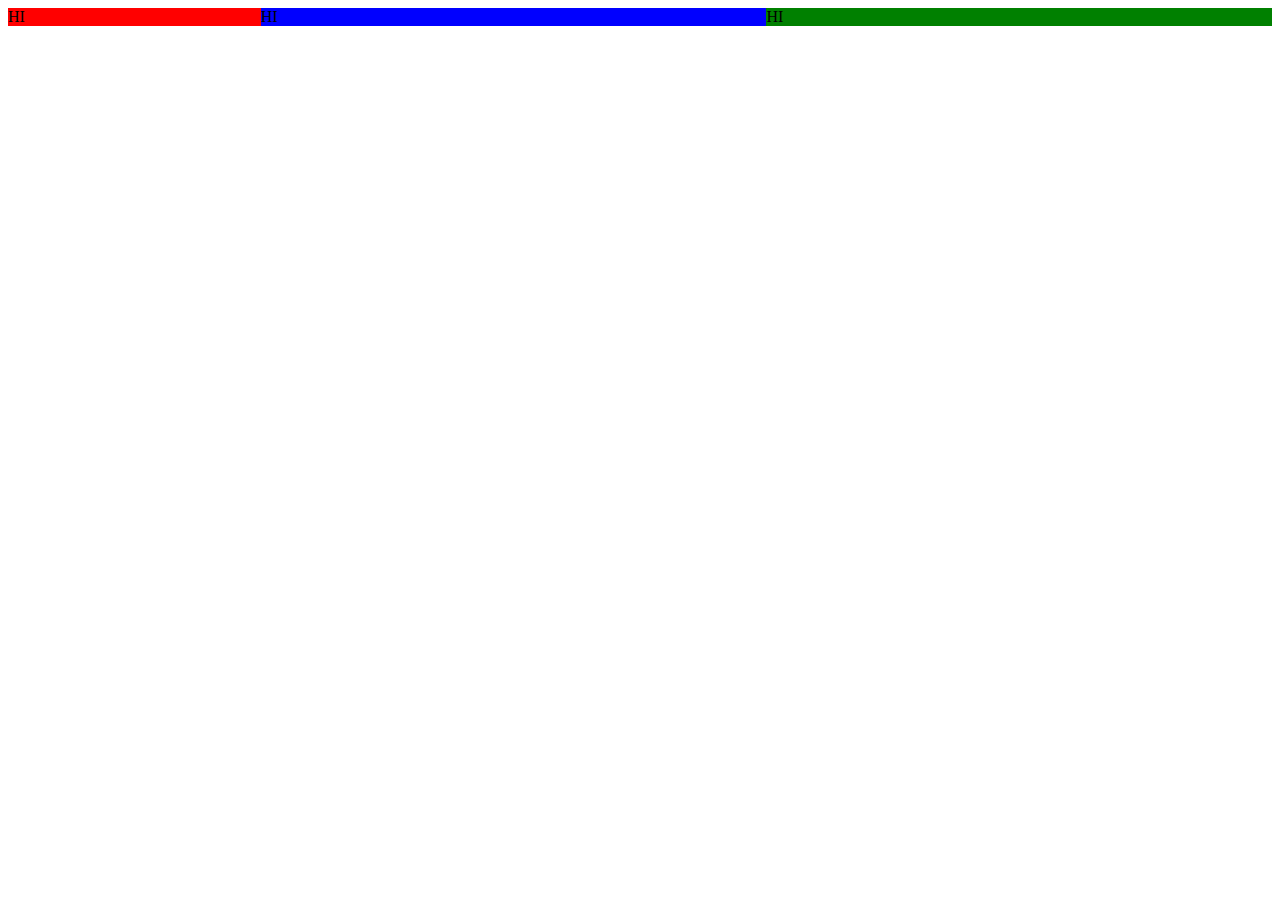
<file: flexlearn/index.html>
<!DOCTYPE html>
<html>
<head>
<title>Nirjala Prpgramming Journey</title>
<!-- <link rel="stylesheet" href="style.css"> -->
<style>
    .container {
        display: flex;
    }
    #hi1{
        background-color: red;
        flex: 1;
    }
    #hi2{
        background-color: blue;
        flex: 2;
    }
    #hi3{
        background-color: green;
        flex: 2;
    }
</style>
</head>
<body>
<div class="container">
    <div id="hi1">
        HI
    </div>
    <div id="hi2">
        HI
    </div>
    <div id="hi3">
        HI
    </div>
</div>

<script src="javascript.js"></script>
</body>
</html>
</file>
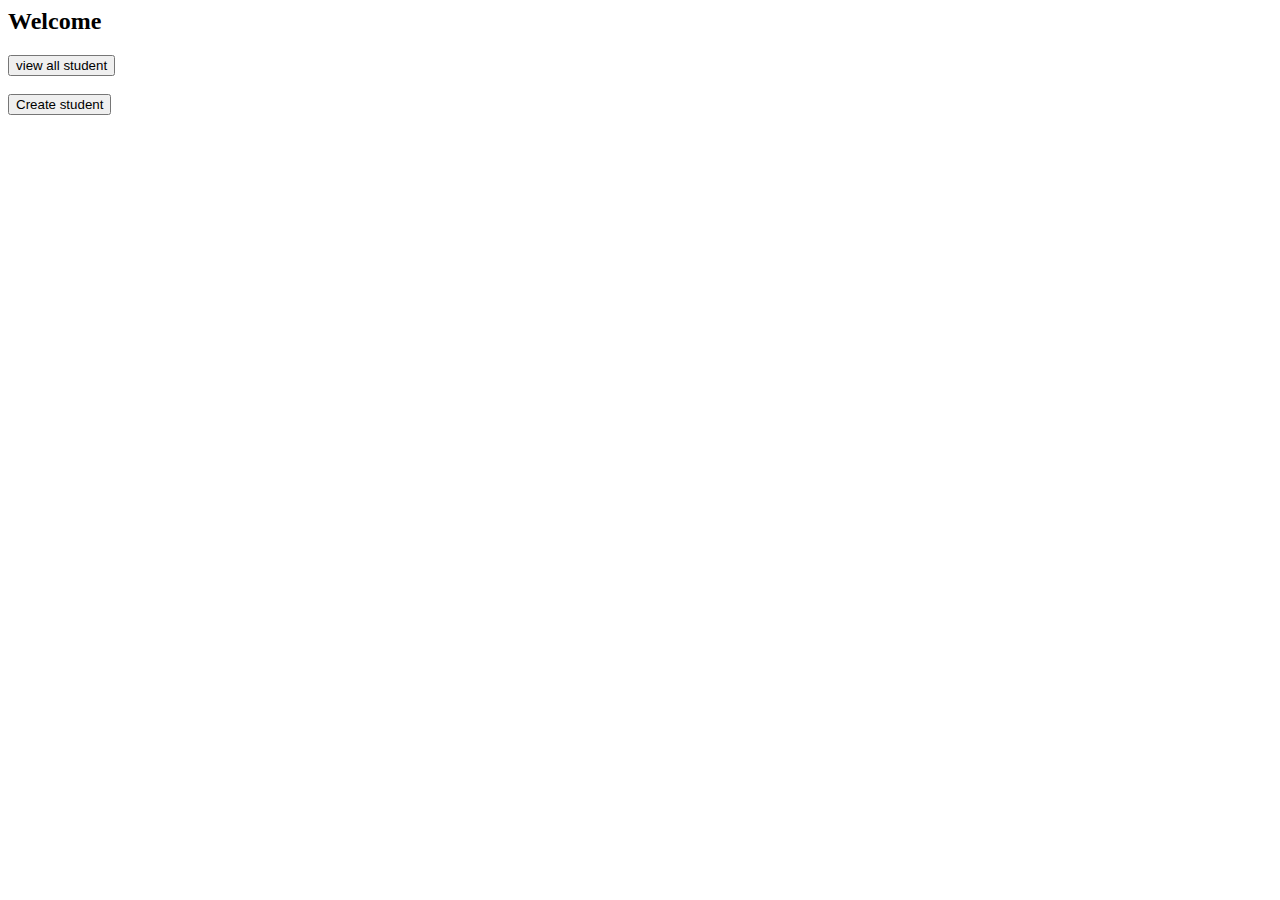
<file: home.html>
<html>
    <head>    
         <style>
        #head1{
          color:red;
          padding-right: 20px;
        }  
        #head2{
          color:red;
          padding-left: 20px;
        }        
            h1{
                font-weight: 400;
                color: blue;
                align-items:center;
                
            }
            .studentform {
                border: 5px solid;
                position: absolute;
                top: 50%;
                left: 50%;
                height: 40%;
                width: 30%;
                transform: translate(-50%, -50%);
                padding: 10px;
                text-align: center;
                
            }
        </style>
  </head>
    <body>
        <h2> Welcome </h2>
       <input type="button" value="view all student" id="viewButton" onclick="onViewAllStudent()"><br><br>
       <div id="studentList"></div>
       <div id="studenttForm"></div>
       <div id="updateForm"></div>
       <input type="button" value="Create student" onclick="onCreateStudent()">
   
    </body>
    <script >
            
        const onViewAllStudent= async function(){
            let response = await fetch ("http://localhost:3333/api/student",{
            method: "GET",   
           });
           let body = await response.json()
           console.log(body);
           let merohtml='<h1 ><span id="head1">ID </span> <span id="head1">Name </span>    <span id="head2"> Age</span></h1>';
           
          for (i=0; i<body.length; i++){
            merohtml +=`<h1 ><span id="head1">${body[i].id} </span><span id="head1">${body[i].name} </span> <span id="head2"> ${body[i].age } <input type="button" value="Edit" onclick="onEditStudent(${body[i].id})""> <input type="button" value="Delete" onclick="onDeleteStudent(${body[i].id})""></span></h1>`; 
           }
           //let merohtml =`<h1 id="head1">${studentName}</h1>`; 
           let studentDiv = document.getElementById("studentList");
           studentDiv.innerHTML = merohtml;
           let studentFormDiv = document.getElementById("studenttForm");
           studentFormDiv.innerHTML = '';
           let studentUpdateDiv = document.getElementById("updateForm");
           studentUpdateDiv.innerHTML = " ";
        }   
        const onCreateStudent= async function(){
            let studentForm=`
                                <div class= "studentform">
                                    <h1> Create Student</h1>
                                    <label for="id"> ID: </label>
                                    <input type="text" id="id"> <br><br> 
                                    <label for="name"> Name: </label>
                                    <input type="text" id="name"> <br><br>
                                    <label for="age"> Age: </label>
                                    <input type="text" id="age"> <br><br>
                                    <input type="submit" value="Create" onclick="onCreateButtonClick()">
                                </div>`;
            let studentFormDiv = document.getElementById("studenttForm");
           studentFormDiv.innerHTML = studentForm;
           let studentDiv = document.getElementById("studentList");
           studentDiv.innerHTML = " ";
           let studentUpdateDiv = document.getElementById("updateForm");
           studentUpdateDiv.innerHTML = " ";
           
        }

        const onCreateButtonClick= async function(){
              
              let idEntered = document.getElementById("id").value;
              let nameEntered=document.getElementById("name").value;
              let ageEntered=document.getElementById("age").value;
              let response = await fetch ("http://localhost:3333/api/student",{
              method: "POST",
              headers:{
                  'Accept': 'application/json',
                  "Content-Type":"application/json",
              },
              body: JSON.stringify({
                  id:idEntered,
                  name:nameEntered,
                  age:ageEntered
              })       
             });
             let body = await response.json()
             console.log(body);
          }   
          const onEditStudent= async function(id){
            let response = await fetch (`http://localhost:3333/api/student/${id}`,{
            method: "GET",   
           });
           let body = await response.json()
           console.log(body);
            let studentUpdateForm=`
                                <div class= "studentform">
                                    <h1> Update Student</h1>
                                    <label for="id"> ID: </label>
                                    <input type="text" id="id" value="${body.id}"> <br><br> 
                                    <label for="name"> Name: </label>
                                    <input type="text" id="name" value="${body.name}"> <br><br>
                                    <label for="age"> Age: </label>
                                    <input type="text" id="age" value="${body.age}"> <br><br>
                                    <input type="submit" value="Update" onclick="onUpdateButtonClick(${body.id})">
                                </div>`;
            let studentUpdateFormDiv = document.getElementById("updateForm");
            studentUpdateFormDiv.innerHTML = studentUpdateForm;
            let studentDiv = document.getElementById("studentList");
           studentDiv.innerHTML = " ";
           let studentFormDiv = document.getElementById("studenttForm");
           studentFormDiv.innerHTML = '';
          }   
          const onUpdateButtonClick= async function(id){

            let idEntered = document.getElementById("id").value;
              let nameEntered=document.getElementById("name").value;
              let ageEntered=document.getElementById("age").value;
              let response = await fetch (`http://localhost:3333/api/student/${id}`,{
              method: "PUT",
              headers:{
                  'Accept': 'application/json',
                  "Content-Type":"application/json",
              },
              body: JSON.stringify({
                  id:idEntered,
                  name:nameEntered,
                  age:ageEntered
              })       
             });
             let body = await response.json()
             console.log(body);
             
          }   
          const onDeleteStudent= async function(id){
            text="Are you sure you want to delete"
            if(confirm(text)==true){
                let response = await fetch (`http://localhost:3333/api/student/${id}`,{
                method: "DELETE"
                })
                window.location = '/Users/nirjalamaharjan/Desktop/NPJ/jslearn/home.html';
                let viewAllbutton=document.getElementById("viewButton");
            }
        }

          
    </script>

</html>
</file>
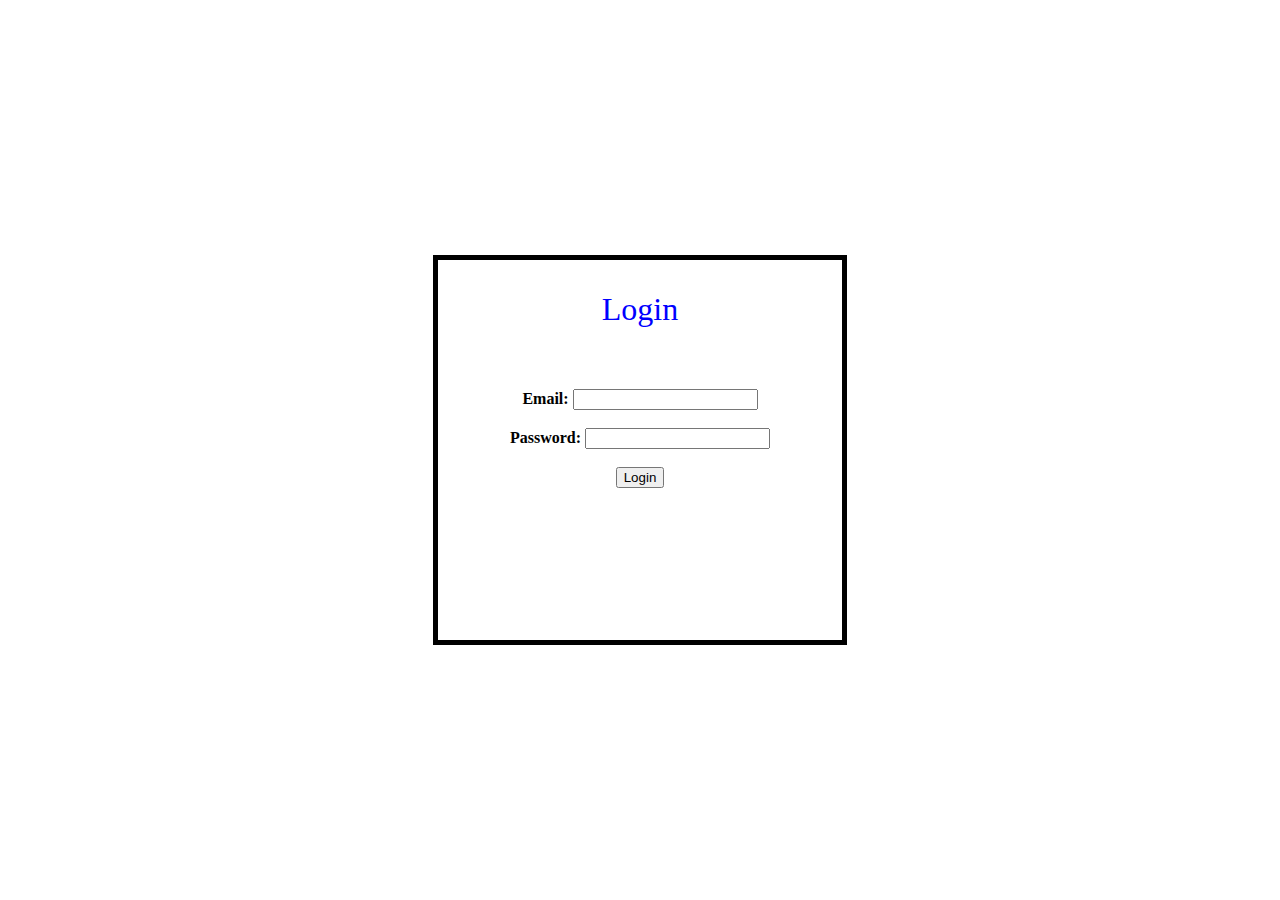
<file: flexlearn/login.html>
<html>
    <head>
        <style>
            h1{
                font-weight: 400;
                color: blue;
                align-items:center;
                
            }
            .loginBox {
                border: 5px solid;
                position: absolute;
                top: 50%;
                left: 50%;
                height: 40%;
                width: 30%;
                transform: translate(-50%, -50%);
                padding: 10px;
                text-align: center;
                
            }
        </style>
    </head>
        <body>
          
            <div class="loginBox">
                <h1>Login</h1><br>
                
                    <h4><label for="email"> Email: </label>
                   <input type="text" id="email"> <br><br>
                   <label for="password"> Password: </label>
                   <input type="password" id="password"> <br><br>
                   <input type="submit" value="Login" onclick="onLogInButtonClick()"></h4>

                
            </div>
        </body>
        <script >
            
            const onLogInButtonClick= async function(){
              
                let emailEntered = document.getElementById("email").value;
                let passwordEntered=document.getElementById("password").value;
                let response = await fetch ("http://localhost:3333/api/login",{
                method: "POST",
                headers:{
                    'Accept': 'application/json',
                    "Content-Type":"application/json",
                },
                body: JSON.stringify({
                    email:emailEntered,
                    password:passwordEntered
                })       
               });
               
               let body = await response.json()
               if(body.message=="success"){
                window.location = '/Users/nirjalamaharjan/Desktop/NPJ/jslearn/home.html';
               }
               else {
                alert ("incorrect id or password")
                return false;
               }
            
            }   
            
        </script>
</html>
</file>
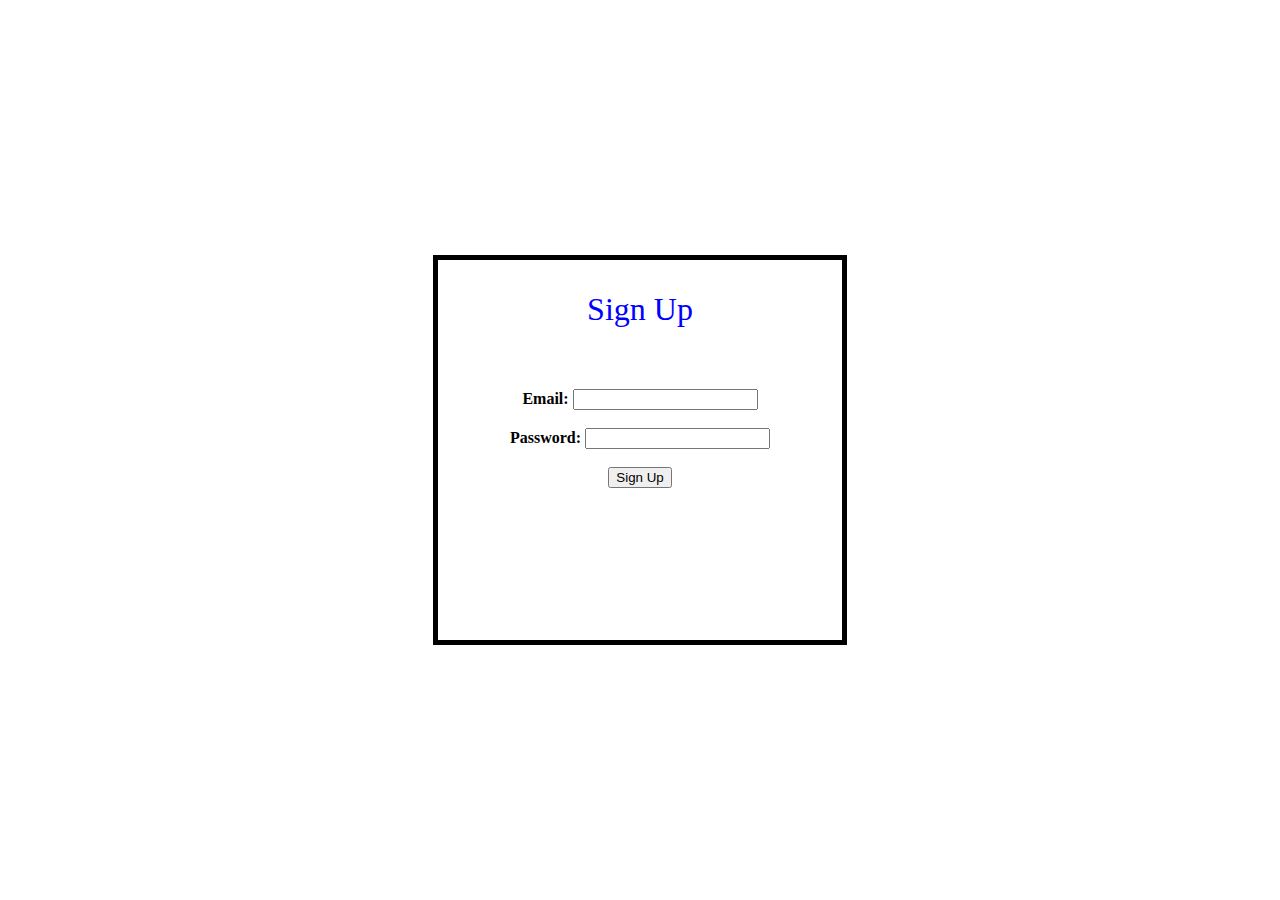
<file: flexlearn/signup.html>
<html>
    <head>
        <style>
            h1{
                font-weight: 400;
                color: blue;
                align-items:center;
                
            }
            .signupBox {
                border: 5px solid;
                position: absolute;
                top: 50%;
                left: 50%;
                height: 40%;
                width: 30%;
                transform: translate(-50%, -50%);
                padding: 10px;
                text-align: center;
                
            }
        </style>
    </head>
        <body>
          
            <div class="signupBox">
                <h1>Sign Up</h1><br>
                    <h4><label for="email"> Email: </label>
                   <input type="text" id="email"> <br><br>
                   <label for="password"> Password: </label>
                   <input type="password" id="password"> <br><br>
                   <input type="submit" value="Sign Up" onclick="onSugnUpButtonClick()"></h4>
            </div>
        </body>
        <script >
            
            const onSugnUpButtonClick= async function(){
              
                let emailEntered = document.getElementById("email").value;
                let passwordEntered=document.getElementById("password").value;
                let response = await fetch ("http://localhost:3333/api/user",{
                method: "POST",
                headers:{
                    'Accept': 'application/json',
                    "Content-Type":"application/json",
                },
                body: JSON.stringify({
                    email:emailEntered,
                    password:passwordEntered
                })       
               });
               let body = await response.json()
               console.log(body);
            }   
            
        </script>

</html>
</file>
<file: flexlearn/style.css>
#para1{
    color:blue;
}
</file>
